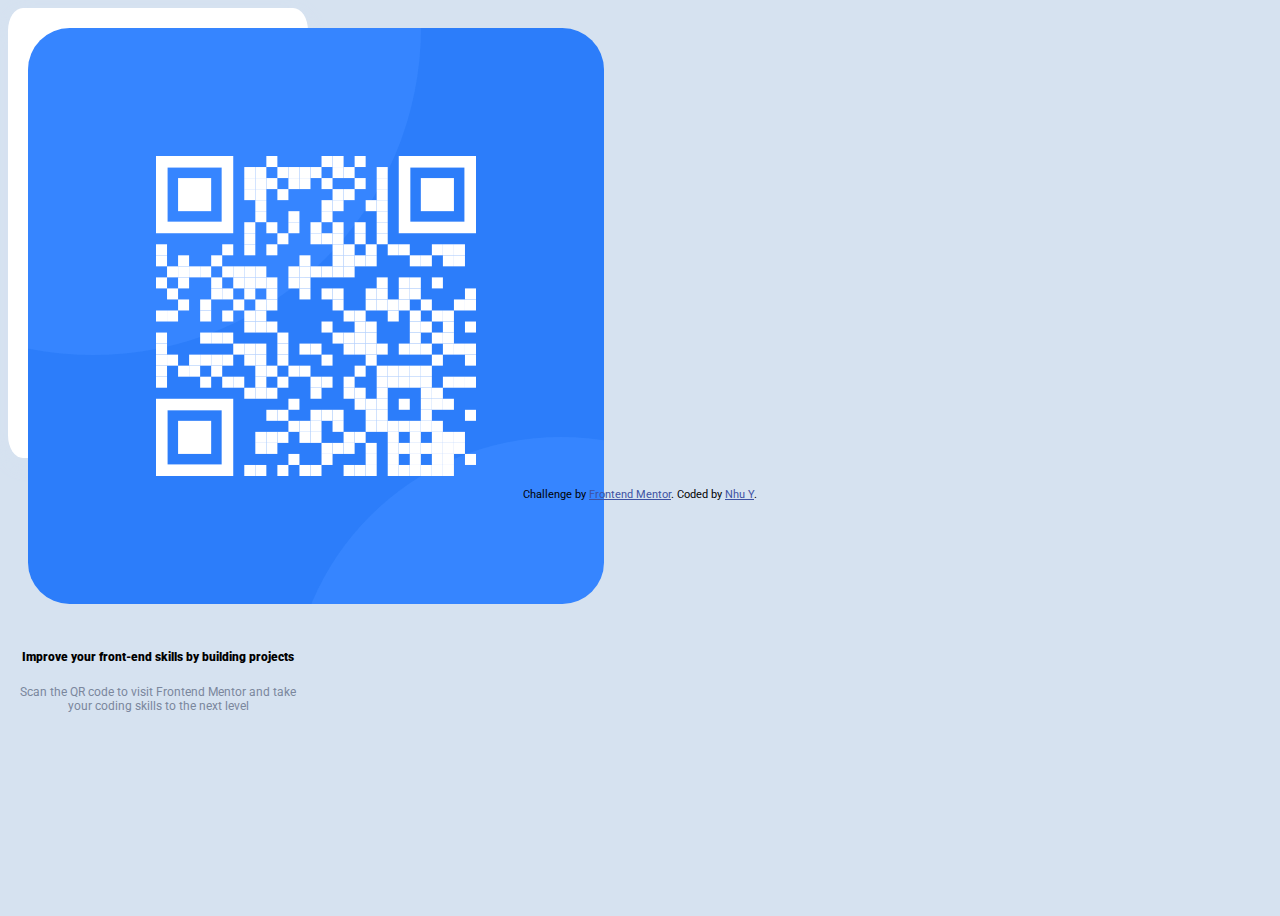
<file: qr-code-component-main/index.html>
<!DOCTYPE html>
<html lang="en">

<head>
  <meta charset="UTF-8">
  <meta name="viewport" content="width=device-width, initial-scale=1.0">
  <!-- displays site properly based on user's device -->

  <link rel="icon" type="image/png" sizes="32x32" href="./images/favicon-32x32.png">
  <link href="https://cdn.jsdelivr.net/npm/bootstrap@5.1.3/dist/css/bootstrap.min.css" rel="stylesheet"
    integrity="sha384-1BmE4kWBq78iYhFldvKuhfTAU6auU8tT94WrHftjDbrCEXSU1oBoqyl2QvZ6jIW3" crossorigin="anonymous">
  <title>Frontend Mentor | QR code component</title>

  <!-- Feel free to remove these styles or customise in your own stylesheet 👍 -->
  <style>
    @import url('https://fonts.googleapis.com/css2?family=Roboto:ital,wght@0,100;0,300;0,400;1,500&display=swap');
    body {
      background-color: hsl(212, 45%, 89%);
      font-size: 15px;
      font-family: 'Roboto', sans-serif;;
    }

    .card-custom {
      background-color: hsl(0, 0%, 100%);
      text-align: center;
      border-radius: 5%;
      max-width: 300px;
      max-height: 450px;
      height: 100%;
      box-shadow: 0 8px 17px 0 hsl(212, 45%, 89%),
        0 6px 20px 0 hsl(212, 45%, 89%);
    }

    img {
      border-radius: 10% !important;
      padding: 20px;

    }

    .attribution {
      font-size: 11px;
      text-align: center;
      margin-top: 30px;
    }

    .attribution a {
      color: hsl(228, 45%, 44%);
    }
  </style>
</head>

<body>
  <div class="d-flex flex-column justify-content-center align-items-center" style="height:100vh">
    <div class="card card-custom">
      <img src="./images/image-qr-code.png" class="card-img">    
        <div class="card-body card-body-custom">
          <h5 class="card-title" style="font-weight: 700;"><strong>Improve your front-end skills by building projects</strong></h5>
          <p class="card-text" style="color: hsl(220, 15%, 55%); font-size: 12px;"> Scan the QR code to visit Frontend Mentor and take your coding skills to the next level
          </p>
      </div>
    </div>
    <div class="attribution">
      Challenge by <a href="https://www.frontendmentor.io?ref=challenge" target="_blank">Frontend Mentor</a>.
      Coded by <a href="#">Nhu Y</a>.
    </div>
  </div>
  <script src="https://cdn.jsdelivr.net/npm/bootstrap@5.1.3/dist/js/bootstrap.bundle.min.js"
    integrity="sha384-ka7Sk0Gln4gmtz2MlQnikT1wXgYsOg+OMhuP+IlRH9sENBO0LRn5q+8nbTov4+1p"
    crossorigin="anonymous"></script>
</body>

</html>
</file>
